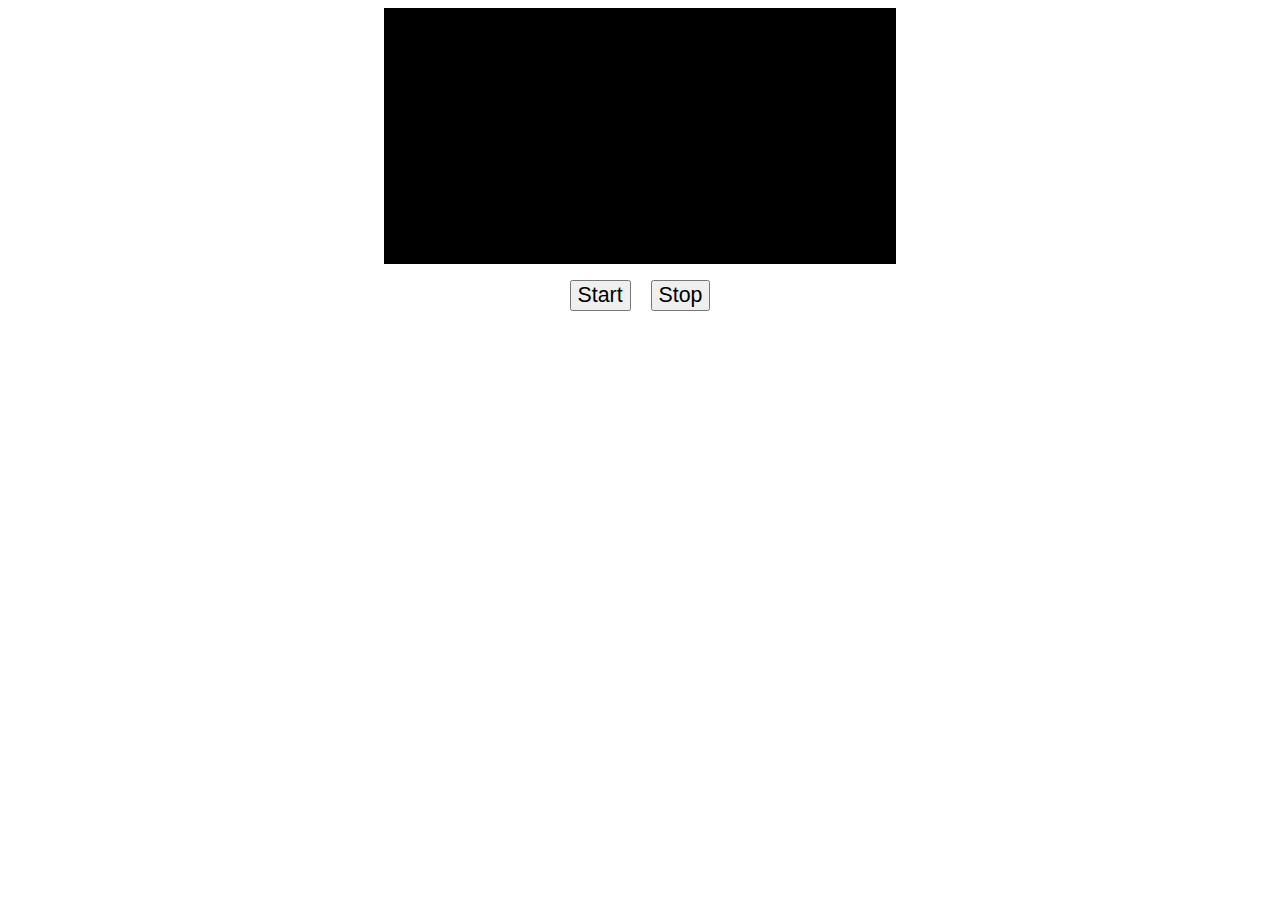
<file: Web Audio Related files-20251112/Web Audio API/Analysis and Visualization/index.html>
<head>
    <script src="https://code.jquery.com/jquery-3.6.1.min.js"></script>
    <link rel="stylesheet" href="./styles.css">
    <title></title>
</head>
<body>
    <canvas id="canvas" width="512" height="256" ></canvas>

    <p id="controls">
    <input type="button" id="start_button" value="Start">
        &nbsp; &nbsp;
    <input type="button" id="stop_button" value="Stop">
    </p>
    <script src="./main.js"></script>
</body>
</file>
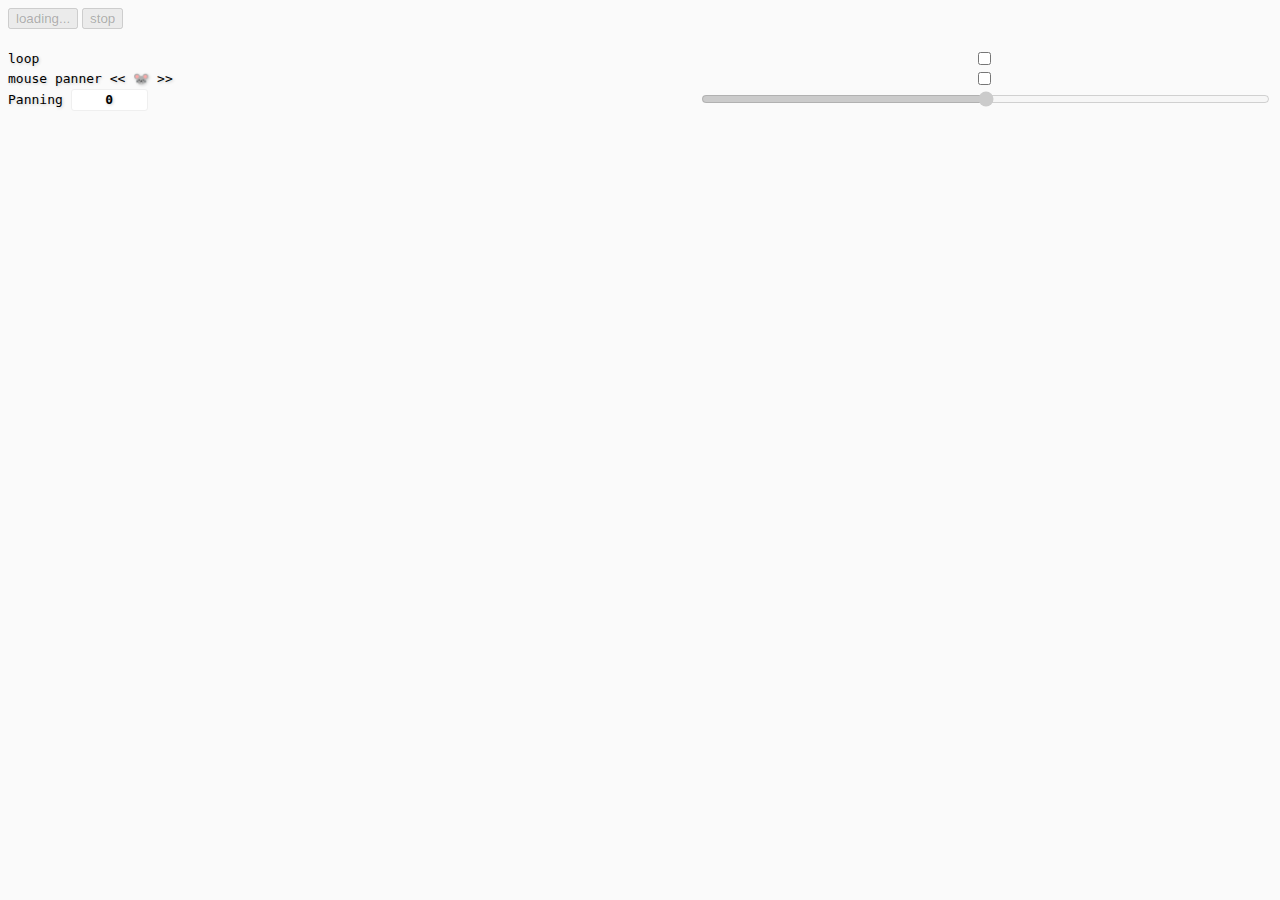
<file: Web Audio Related files-20251112/Web Audio API/StereoPannnerNode from www.keithmcmillen.com/Index.html>
<head>
    <meta charset="utf-8" />
    <link rel="stylesheet" href="./styles.css">
    <title></title>
</head>
<body>
<div class='controls'>
    <button class="btn play" disabled>loading...</button>
    <button class="btn stop" disabled>stop</button>
</div>
<div class='play-controls'>
    <label for='loop'>loop
        <input type='checkbox' name='loop' class="loop" />
    </label>
    <label for='mousepan'>mouse panner &lt;&lt; &#x1f42d; &gt;&gt;
        <input type='checkbox' name='mousepan' class="mousepan" />
    </label>
</div>
<div class='panning-controls'>
    <label>Panning <span class='panning-value'>0</span> 
        <input class="panning-slider" type="range" min="-1" max="1" step="0.1" value="0" disabled/>
    </label>
</div>
<script src="./main.js"></script>
</body>
</file>
<file: Web Audio Related files-20251112/Web Audio API/Analysis and Visualization/styles.css>
#canvas {
        margin-left: auto;
        margin-right: auto;
        display: block;
        background-color: black;
    }
    #controls {
        text-align: center;
    }
    #start_button, #stop_button {
        font-size: 16pt;
    }
</file>
<file: Web Audio Related files-20251112/Web Audio API/StereoPannnerNode from www.keithmcmillen.com/styles.css>
body {
    background-color: rgb(250, 250, 250);
}
button {
    display: inline-block;
    margin-bottom: 20px;
}
label {
    display: block;
    font-family: monospace;
    line-height: 20px;
    text-shadow: 1px 1px 3px #ccc;
}
input {
    display: inline-block;
    float: right;
    width: 45%;
}
span {
    display: inline-block;
    width: 75px;
    text-align: center;
    font-weight: bold;
    border: 1px solid #efefef;
    border-radius: 3px;
    background-color: white;
}
hr {
    border-color: rgba(200, 200, 200, 0.1);
}
</file>
